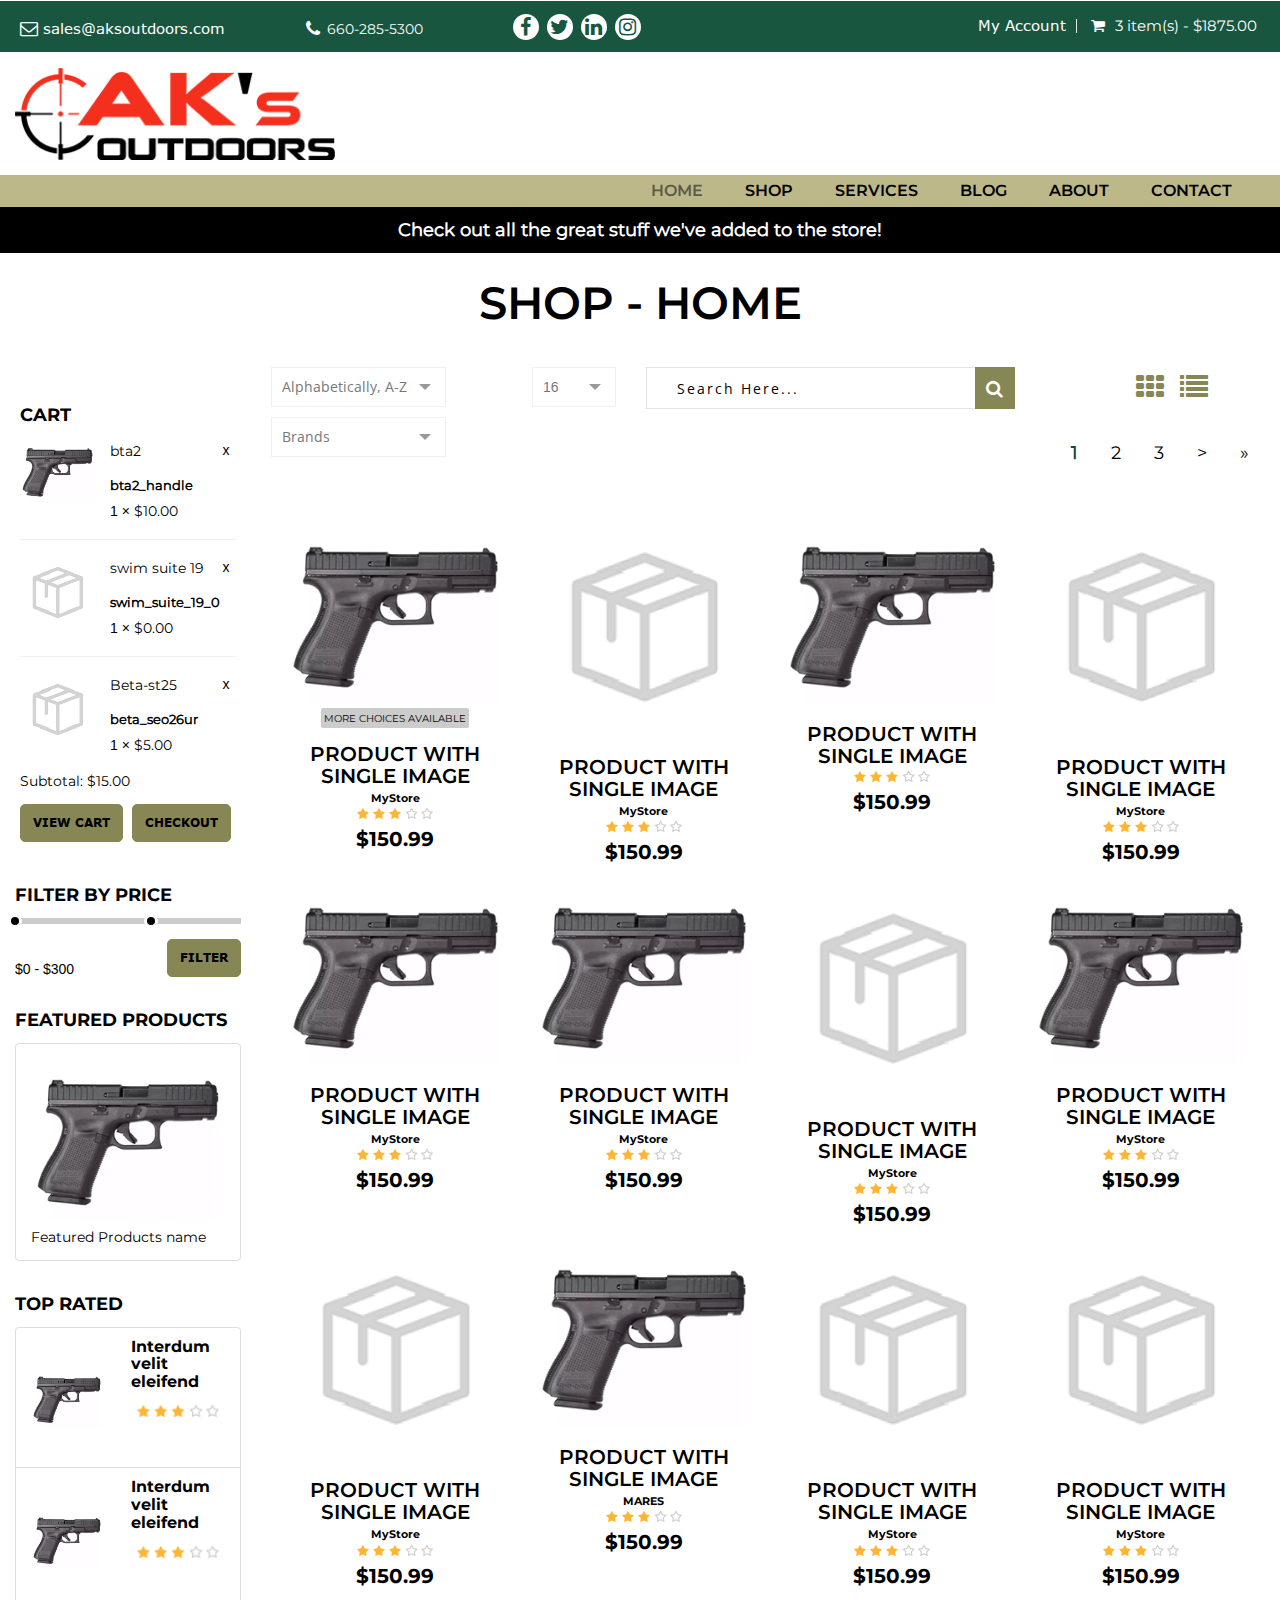
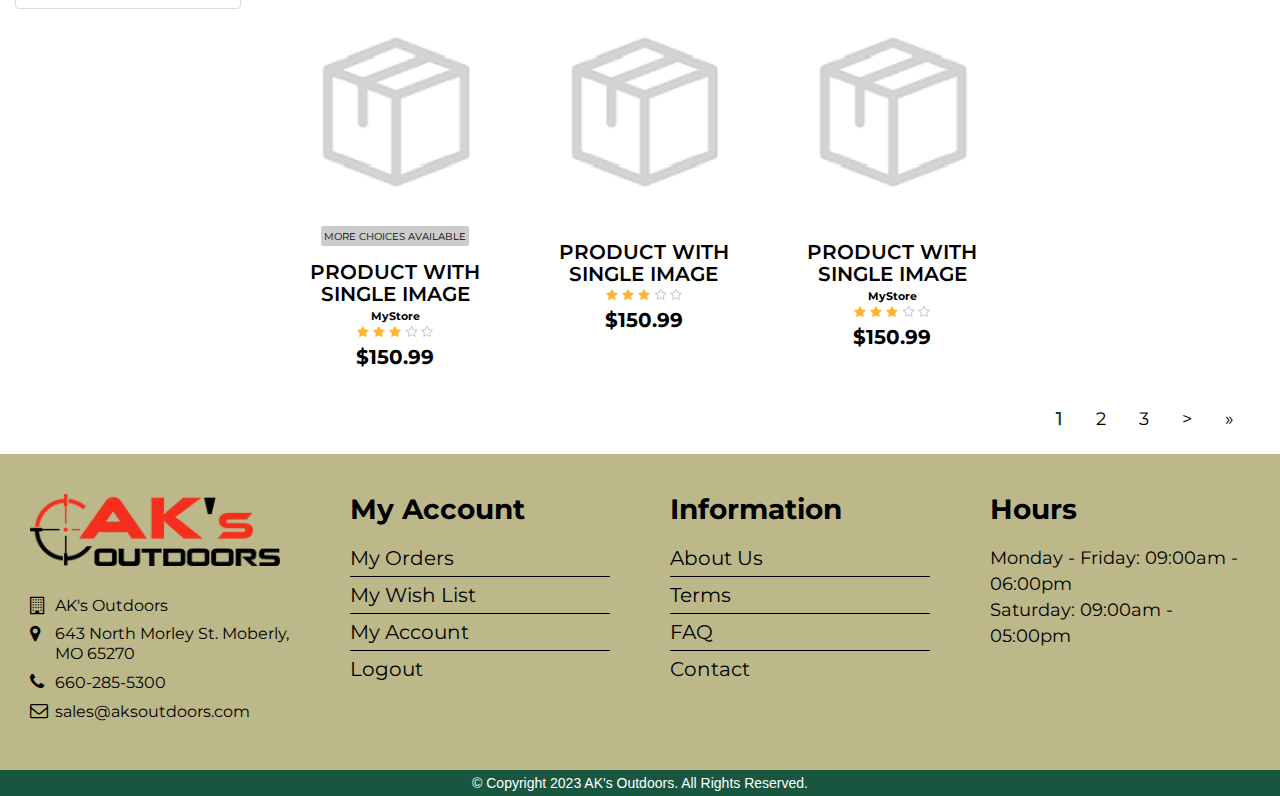
<file: shop.html>
<!DOCTYPE html>
<html lang="en">
    <head>
        <meta charset="utf-8">
      <meta http-equiv="X-UA-Compatible" content="IE=edge">
      <meta name="viewport" content="width=device-width, initial-scale=1">
      <meta name="description" content="">
      <meta name="keywords" content="">
      <title>AK's Outdoors</title> 
      <link rel="shortcut icon" href="img/favicon.png">
      <link type="text/css" rel="stylesheet" href="css/font-awesome.min.css">
      <link type="text/css" rel="stylesheet" href="css/bootstrap.min.css">
      <link type="text/css" rel="stylesheet" href="css/owl.carousel.css">
      <link type="text/css" rel="stylesheet" href="css/magnific-popup.css">
      <link type="text/css" rel="stylesheet" href="css/main.css">
      <link type="text/css" rel="stylesheet" href="css/theme1.css">
      <!-- CSS media queries -->
      <link type="text/css" rel="stylesheet" href="css/media-queries.css">
      <link href="js/smMenu/jquery.smartmenus.bootstrap.css" rel="stylesheet">
      <link href="css/smartnav.css" rel="stylesheet">
      <link href="css/customStyles.css" rel="stylesheet">
	  <link rel="stylesheet" type="text/css" href="css/lightbox.css"/>
	  <link href="https://stackpath.bootstrapcdn.com/font-awesome/4.7.0/css/font-awesome.min.css" rel="stylesheet">
      <!-- HTML5 shim and Respond.js for IE8 support of HTML5 elements and media queries -->
      <!-- WARNING: Respond.js doesn't work if you view the page via file:// -->
      <!--[if lt IE 9]>
         <script src="https://oss.maxcdn.com/html5shiv/3.7.3/html5shiv.min.js"></script>
         <script src="https://oss.maxcdn.com/respond/1.4.2/respond.min.js"></script>
      <![endif]-->
	  <link href="https://fonts.googleapis.com/css?family=Open+Sans&display=swap" rel="stylesheet">
<link rel="preconnect" href="https://fonts.gstatic.com">
<link href="https://fonts.googleapis.com/css2?family=Roboto+Slab:wght@400;700&display=swap" rel="stylesheet"> 
<link rel="stylesheet" href="css/custom__AKoutdoors.css">
    </head>
    <body class="products">
        
        
        <div id="wrapper" class="main-wrapper">
            <!-- 
            Navigation
            ==================================== -->
            <header id="head" class="sticky-header">
               <div class="header-top primary">
                  <div class="container">
                     <div class="row">
                        <div class="col-lg-8 col-md-8 col-sm-8 col-xs-12">
                           <div class="row">
                              <div class="col-xs-12 col-md-4 pull-left quick-contact">
                                 <i class="fa fa-envelope-o"></i>
                                 <p><span></span><a href="mailto:sales@aksoutdoors.com">sales@aksoutdoors.com</a>
                                 </p>
                              </div>
                              <div class="col-xs-12 col-md-3 pull-left quick-contact phone">
                                 <i class="fa fa-phone"></i>
                                 <p><span>660-285-5300</span></p>
                              </div>
                              <div class="col-xs-12 col-md-2 pull-left socialkt" id="social">
                                 <ul class="pull-left social-links text-center">
                                    <li><a href="#"><i class="fa fa-facebook"></i></a></li>
                                    <li><a href="#"><i class="fa fa-twitter"></i></a></li>
                                    <li><a href="#"><i class="fa fa-linkedin"></i></a></li>
                                    <li><a href="#"><i class="fa fa-instagram"></i></a></li>
                                 </ul>
                              </div>
                           </div>
                        </div>
                        <div class="col-xs-12 col-sm-4 col-md-4 col-lg-4 topRight">
                           <nav class="top-nav dropdown type2">
                              <ul class="text-right">
                                 <li class="myacc">
                                    <a href="#">My Account</a>
                                    <ul class="submenu text-left">
                                       <li><a href="#" data-toggle="modal" data-target="#myModal">Register <span><i class="fa fa-edit"></i></span></a></li>
                                       <li><a href="#">Login <span><i class="fa fa-lock"></i></span></a></li>
                                    </ul>
                                 </li>
                                 <li class="cart cartWidgetInner">
                                    <a href="#">
                                       <i class="fa fa-shopping-cart"></i>&nbsp;
                                       <span>3 item(s) - $1875.00</span>
                                    </a>
                                    <ul class="submenu product_list_widget text-left">
                                       <!-- .product item -->
                                       <li>
                                          <a href="#" class="thumb">
                                             <img src="img/product-1.png" alt="">
                                          </a>
                                          <div class="pdDesc">
                                             <a href="#">Cool Item 1</a>
                                             <a href="#" class="remove">x</a>
                                             <div class="variation">
                                                <strong>Size :</strong> <span>Small</span>
                                             </div>
                                             <span class="quantity">1 × <span class="amount">$625.00</span></span>
                                          </div>
                                       </li>
                                       <li>
                                          <a href="#" class="thumb">
                                             <img src="img/product-1.png" alt="">
                                          </a>
                                          <div class="pdDesc">
                                             <a href="#">Cool Item 1</a>
                                             <a href="#" class="remove">x</a>
                                             <div class="variation">
                                                <strong>Size :</strong> <span>Small</span>
                                             </div>
                                             <span class="quantity">1 × <span class="amount">$625.00</span></span>
                                          </div>
                                       </li>
                                       <li>
                                          <a href="#" class="thumb">
                                             <img src="img/product-1.png" alt="">
                                          </a>
                                          <div class="pdDesc">
                                             <a href="#">Cool Item 1</a>
                                             <a href="#" class="remove">x</a>
                                             <div class="variation">
                                                <strong>Size :</strong> <span>Small</span>
                                             </div>
                                             <span class="quantity">1 × <span class="amount">$625.00</span></span>
                                          </div>
                                       </li>
                                       <!-- // .product item -->
                                       <!-- .product item -->
      
      
                                       <!-- // product list -->
                                       <li class="total">
                                          <span>Subtotal: </span>
                                          <span class="amount">&nbsp;$1875.00</span>
                                       </li>
                                       <li class="buttons">
                                          <a href="#" class="btn btn-gold-border">View Cart</a>
                                          <a href="#" class="btn btn-gold-border">Checkout</a>
                                       </li>
                                       <!-- // .product item -->
                                    </ul>
                                 </li>
                              </ul>
                           </nav>
                        </div>
                     </div>
                  </div>
               </div>
      
               <div class="row HeaderMenu">
                  <div class="col-xs-12">
                     <!--Start nav-->
                     <div class="navbar-default" role="navigation">
                        <div class="container">
                           <div class="navbar-header">
                              <button type="button" class="navbar-toggle" data-toggle="collapse"
                                 data-target=".navbar-collapse">
                                 <span class="sr-only">Toggle navigation</span>
                                 <span class="icon-bar"></span>
                                 <span class="icon-bar"></span>
                                 <span class="icon-bar"></span>
                              </button>
                              <a class="navbar-brand" href="index.html">
                                 <img src="img/header_logo.png" alt="Logo">
                              </a>
                           </div>
                         <div class="navbar-collapse collapse">
                              <!-- Left nav -->
                              <ul class="nav navbar-nav navbarRight">
                                 <li><a href="index.html" class="current-active">Home</a> </li>
                                 <li><a href="shop.html">Shop</a></li>
                                 <!-- <li>
                                    <a href="#">Services <span class="caret"></span></a>
                                    <ul class="dropdown-menu">
                                       <li><a href="#">Our Services</a></li>
                                       <li><a href="#">The Simulator</a></li>
                                       <li><a href="#">Parties & Events</a></li>
                                    </ul>
                                 </li> -->
                                 <li><a href="">Services</a></li>
                                 <li><a href="">Blog</a> </li>
                                 <li><a href="about-us.html">About</a> </li>
                                 <li><a href="contact.html">Contact</a> </li>
                              </ul>
                              <!--Dropdown Menus UL-->
                           </div>
                           <!--/.nav-collapse -->
                        </div>
                        <!--/.container -->
                     </div> <!-- Main Navbar Div ENDS-->
                  </div>
               </div>
            </header>
      <!--
            End Navigation
            ==================================== -->
            <!--
                Home slider
                ==================================== -->
                <div id="slider" class="sitemessage  slider-wrapper relative overflow-hidden slide-overlay clb" >
                    <div class="col-xs-12 col-sm-12 col-md-12 col-lg-12" id="abovetext">
                            <div class="message" id="sitemessage">
                                            <p>Check out all the great stuff we've added to the store!</p>
                                        </div>
                    </div>	
                </div>  <!-- // #start -->
                <!--
                End Home slider
                ==================================== -->
        <!-- // shop breadcrumb -->
                <section class="product-category-page">
                    <div class="container">
                        <div class="text-center" id="storecat">

                        <h2>Shop - Home</h2>
                        </div>
                        <div class="row">
                            <div class="col-xs-12 col-sm-4 col-md-3">
                                <div id="secondary" class="widget-area" role="complementary">
                                    <!-- .widget -->
                                   
									
								    
									
									
									<aside class="widget cartWidget">
							<h3 class="widget-title">Cart</h3>
							<div class="cartWidgetInner">
								<ul class="product_list_widget">
																			<li>
											<a href="/products/bta2_handle" class="thumb">
												 <img src="img/product-1.png" alt="" class="sidebar_img">
											</a>
											<div class="pdDesc">
												 <a href="/products/bta2_handle">bta2</a>
												 <a href="javascript:void(0)" onclick="deleteFromCartTop('5d0b5a91-5e90-4055-9dd9-7db9ac1f1040', this)" class="remove btn-remove-cart-top">x</a>
												 <div class="variation">
													  <strong>bta2_handle</strong>
												 </div>
												 <span class="quantity">1 × <span class="amount">$10.00</span></span>
											</div>
									  </li>
																				<li>
											<a href="/products/swim_suite_19_0" class="thumb">
												 <img src="img/no-product.png" alt="" class="sidebar_img">
											</a>
											<div class="pdDesc">
												 <a href="/products/swim_suite_19_0">swim suite 19</a>
												 <a href="javascript:void(0)" onclick="deleteFromCartTop('5ceb9f05-c7ac-45a7-8b6c-7454ac1f1040', this)" class="remove btn-remove-cart-top">x</a>
												 <div class="variation">
													  <strong>swim_suite_19_0</strong>
												 </div>
												 <span class="quantity">1 × <span class="amount">$0.00</span></span>
											</div>
									  </li>
																				<li>
											<a href="/products/beta_seo26ur" class="thumb">
												 <img src="img/no-product.png" alt="" class="sidebar_img">
											</a>
											<div class="pdDesc">
												 <a href="/products/beta_seo26ur">Beta-st25</a>
												 <a href="javascript:void(0)" onclick="deleteFromCartTop('5cb98c68-5434-4a49-a4ba-5e86ac1f1040', this)" class="remove btn-remove-cart-top">x</a>
												 <div class="variation">
													  <strong>beta_seo26ur</strong>
												 </div>
												 <span class="quantity">1 × <span class="amount">$5.00</span></span>
											</div>
									  </li>
																		</ul>
								<!-- // product list -->
								<p class="total">
									<span>Subtotal:</span>
									<span class="amount">$15.00</span>
								</p>
								<p class="buttons">
									<a href="cart.html" class="btn btn-ash-border">View Cart</a>
																				<a href="checkout.html" class="btn btn-ash-border btn_place_order">Checkout</a>
																		</p>
							</div>
						</aside>
									
									
                                    <!-- // cart widget -->
                                    <!-- .widget -->
                                    
                                    <!-- // product category -->
                                    <!-- .widget -->
                                    <aside class="price-filter-widget widget">
                                        <h3 class="widget-title">Filter by Price</h3>
                                        <div class="price-range-wrapper">
                                            <div class="priceRange"></div>
                                            <div class="price-slider-amount clear">
                                            <label for="amount">Price:</label>
                                            <input type="text" id="amount" readonly>
                                            <a href="#" class="btn btn-ash-border pull-right">Filter</a>
                                            </div>
                                        </div>
                                    </aside>
                                    <!-- .widget -->
                                    <aside class="widget desktop-v-featured_products">
                                        <h3 class="widget-title">Featured Products</h3>
                                        <ul class="list-group widget-img-slideshow">
                                            <li class="list-group-item">
                                                <img src="img/product-1.png" alt="" class="img-responsive">
                                                <p>Featured Products name</p>
                                            </li>
                                           
                                        </ul>
                                    </aside>
                                    <!-- end .widget -->
                                    <!-- .widget -->
                                    <aside class="widget">
                                        <h3 class="widget-title">Top Rated</h3>
                                        <ul class="list-group">
                                            <li class="list-group-item">
                                                <div class="widgetProduct">
                                                    <div class="media">
                                                        <div class="media-left">
                                                            <a href="#">
                                                                <img alt="" src="img/product-1.png" class="media-object">
                                                            </a>
                                                        </div>
                                                        <div class="media-body">
                                                            <h4 class="media-heading"><a href="#">Interdum velit
                                                                    eleifend</a></h4>
                                                            <p class="rating"><img src="img/star.png" alt=""></p>
                                                            <span class="price">$55</span>
                                                        </div>
                                                    </div>
                                                </div>
                                            </li>
                                            <li class="list-group-item">
                                                <div class="widgetProduct">
                                                    <div class="media">
                                                        <div class="media-left">
                                                            <a href="#">
                                                                <img alt="" src="img/product-1.png" class="media-object">
                                                            </a>
                                                        </div>
                                                        <div class="media-body">
                                                            <h4 class="media-heading"><a href="#">Interdum velit
                                                                    eleifend</a></h4>
                                                            <p class="rating"><img src="img/star.png" alt=""></p>
                                                            <span class="price">$55</span>
                                                        </div>
                                                    </div>
                                                </div>
                                            </li>
                                           
                                        </ul>
                                    </aside>
                                    <!-- end .widget -->
                                </div>
                                <!-- // widget-area -->
                            </div>
                            <!-- // col-sm-3 -->
                            <div class="col-xs-12 col-sm-12 col-md-9">
                                <div class="productDisplayType">
   
   <div class="row">
      <input type="hidden" id="filtered_products_section" value="div">
      <div class="col-xs-12 col-sm-4 col-md-3">
         <div class="productSorting">
            <div id="sbHolder_18994987" class="sbHolder"><a id="sbToggle_18994987" href="#" class="sbToggle"></a><a id="sbSelector_18994987" href="#" class="sbSelector sbFocus">Alphabetically, A-Z</a><ul id="sbOptions_18994987" class="sbOptions" style="display: none;"><li><a href="#name_asc" rel="name_asc" class="sbFocus">Alphabetically, A-Z</a></li><li><a href="#name_desc" rel="name_desc">Alphabetically, Z-A</a></li><li><a href="#price_asc" rel="price_asc">Price, Low to high</a></li><li><a href="#price_desc" rel="price_desc">Price, High to low</a></li><li><a href="#created_desc" rel="created_desc">Newest first</a></li><li><a href="#created_asc" rel="created_asc">Oldest first</a></li></ul></div>
         </div>
      </div>
      
      
               
      
      <div class="hidden-xs hidden-sm col-md-2">
         <div class="productLimiter clear">
            <label for="productlimiter">Show :</label>
            <select name="productlimiter" id="productlimiter" class="" sb="54963162" style="display: none;">              
            <option value="15">15</option><option value="25">25</option><option value="50">50</option><option value="75">75</option><option value="100">100</option><option value="125">125</option></select><div id="sbHolder_54963162" class="sbHolder"><a id="sbToggle_54963162" href="#" class="sbToggle"></a><a id="sbSelector_54963162" href="#" class="sbSelector">16</a><ul id="sbOptions_54963162" class="sbOptions" style="display: none;"><li><a href="#16" rel="16" class="sbFocus">16</a></li><li><a href="#25" rel="25">25</a></li><li><a href="#50" rel="50">50</a></li><li><a href="#75" rel="75">75</a></li><li><a href="#100" rel="100">100</a></li><li><a href="#125" rel="125">125</a></li></ul></div>
         </div>
      </div>
      <div class="col-xs-12 col-sm-12 col-md-7 clear filter_sf" id="filter_sf">
        <div class="row">
         <div class="col-xs-12 col-sm-8 col-md-8">
         <div class="productLimiter clear">
            <form action="#" method="post" class="blog-search" id="part_search_form">
				<input type="text" value="" name="search_part" id="search_part" class="search-input partSearch ui-autocomplete-input" placeholder="Search Here..." autocomplete="off">
				<button type="button" id="part_search_button" class="productSearch_button search-sub">
				<i class="fa fa-search"></i>
				</button>
			</form>
         </div>
         </div>
         
         <!--nav class="woocommerce-pagination">
            <ul class="page-numbers text-right">
                <li><span class="current">1</span></li>
                <li><a href="#">2</a></li>
                <li><a href="#">3</a></li>
                <li><a href="#">→</a></li>
            </ul>
         </nav-->
         <div class="col-xs-12 col-sm-4 col-md-4">
			<nav class="productViewToggle">
				<a href="shop.html" class="gridView"><i class="fa fa-th"></i></a>
				<a href="listview.html" class="listView"><i class="fa fa-list"></i></a>
			</nav>
         </div>
        </div>
         <!--nav class="woocommerce-pagination">
            <ul class="page-numbers text-right">
               <li><span class="current">1</span></li>
               <li><a href="#">2</a></li>
               <li><a href="#">3</a></li>
               <li><a href="#">&rarr;</a></li>
            </ul>
         </nav-->
      </div>
   </div>
   <div class="row">
      <div class="col-xs-12 col-sm-4 col-md-3 ">
         <div class="productSorting">
            <div class="productSorting">
            <div id="sbHolder_52447504" class="sbHolder"><a id="sbToggle_52447504" href="#" class="sbToggle"></a><a id="sbSelector_52447504" href="#" class="sbSelector">Brands</a><ul id="sbOptions_52447504" class="sbOptions" style="top: 26px; max-height: 1369px; display: none;"><li><a href="#name_asc" rel="name_asc" class="sbFocus">brand1</a></li><li><a href="#name_desc" rel="name_desc">brand2</a></li><li><a href="#price_asc" rel="price_asc">brand3</a></li><li><a href="#price_desc" rel="price_desc">brand4</a></li><li><a href="#created_desc" rel="created_desc">brand5</a></li><li><a href="#created_asc" rel="created_asc">brand6</a></li></ul></div>
            <!--select name="productsorting" id="productsorting" class="selectbox">
               <option value="default" selected="selected">Default sorting</option>
               <option value="price">Sort by price: low to high</option>
               <option value="price-desc">Sort by price: high to low</option>
            </select-->
         </div>
            
         </div>
      </div>
	  
	    <!-- .widget -->
		<aside class="widget mobile-v-featured_products">
			<h3 class="widget-title">Featured Products</h3>
			<ul class="list-group widget-img-slideshow">
				<li class="list-group-item">
					<img src="img/product-1.png" alt="" class="img-responsive">
					<p>Featured Products name</p>
				</li>
			   
			</ul>
		</aside>
		<!-- end .widget -->
	  
	  <div class="col-xs-12 col-sm-9 col-md-9 clear">
		 <ul class="page-numbers text-right"><li><span class="current">1</span></li><li><a href="#">2</a></li><li><a href="#">3</a></li><li><a href="#" title="Next">&gt;</a></li><li><a href="#" title="Last">»</a></li></ul>		 
      </div>
         
   </div>
</div>
                                <div class="row no-margin row-border proLists">
                                    <div class="col-xs-12 col-sm-6 col-md-3">
                                        <div data-product-id="4" class="productBorder chkProductID">
                                            <img src="img/product-1.png" alt="" class="img-responsive">
                                            <div class="productBorderHover verticalMiddle">
                                                <div class="verticalInner">
                                                    <h4><a href="#">Product With Single Image</a></h4>
                                                    <p class="rating">
                                                        <img src="img/star.png" alt="">
                                                    </p>
                                                    <div class="price">
                                                        <del><span class="amount">$180.99</span></del>
                                                        <span class="amount">$150.99</span>
                                                    </div>
                                                </div>
                                            </div>
											
											<div class="frontinfo">
											<span class="more_choice more_choice_available">MORE CHOICES AVAILABLE</span>
												<h4><a href="#">Product With Single Image</a></h4>
												<h5 class="manuf">MyStore</h5>
																<center>
																	<div class="rating product-rating bottom_rating">
														<img src="img/star.png" alt="">
														
														
													</div>
												<!--p class="rating">
													<img src="/img/icons/star2.png" alt=""> <span class="numr">(15)</span>
												</p-->
													</center>
												<div class="amount">$150.99</div>
											</div>
                                            <!-- products meta -->
                                            <ul class="productMetas">
                                                <li><a href="shop-single-quick.php" class="ajax-view"><span><i class="fa fa-eye"></i></span> Quick View</a></li>
                                                <li><a href="#"><span><i class="fa fa-shopping-cart"></i></span> Add to Cart</a></li>
                                                <li><a href="#"><span><i class="fa fa-heart-o"></i></span> Wishlist</a></li>
                                            
                                            </ul>
                                            <!-- // products meta -->
                                            <!-- animated-border -->
                                            <span class="linetop"></span>
                                            <span class="lineright"></span>
                                            <span class="linebottom"></span>
                                            <span class="lineleft"></span>
                                            <!-- // animated-border -->
                                        </div>
                                    </div>
                                    <div class="col-xs-12 col-sm-6 col-md-3">
                                        <div data-product-id="5" class="productBorder chkProductID">
                                            <img src="img/no-product.png" alt="" class="img-responsive">
                                            <div class="productBorderHover verticalMiddle">
                                                <div class="verticalInner">
                                                    <h4><a href="#">Product With Single Image</a></h4>
                                                    <p class="rating">
                                                        <img src="img/star.png" alt="">
                                                    </p>
                                                    <div class="price">
                                                        <del><span class="amount">$180.99</span></del>
                                                        <span class="amount">$150.99</span>
                                                    </div>
                                                </div>
                                            </div>
											
											
											<div class="frontinfo">
												<h4><a href="#">Product With Single Image</a></h4>
												<h5 class="manuf">MyStore</h5>
																<center>
																	<div class="rating product-rating bottom_rating">
														<img src="img/star.png" alt="">
														
														
													</div>
												<!--p class="rating">
													<img src="/img/icons/star2.png" alt=""> <span class="numr">(15)</span>
												</p-->
													</center>
												<div class="amount">$150.99</div>
											</div>
                                            <!-- products meta -->
                                            <ul class="productMetas">
                                                <li><a href="shop-single-quick.php" class="ajax-view"><span><i class="fa fa-eye"></i></span> Quick View</a></li>
                                                <li><a href="#"><span><i class="fa fa-shopping-cart"></i></span> Add to Cart</a></li>
                                                <li><a href="#"><span><i class="fa fa-heart-o"></i></span> Wishlist</a></li>
                                            
                                            </ul>
                                            <!-- // products meta -->
                                            <!-- animated-border -->
                                            <span class="linetop"></span>
                                            <span class="lineright"></span>
                                            <span class="linebottom"></span>
                                            <span class="lineleft"></span>
                                            <!-- // animated-border -->
                                        </div>
                                    </div>
                                    <div class="col-xs-12 col-sm-6 col-md-3">
                                        <div data-product-id="6" class="productBorder chkProductID">
                                            <img src="img/product-1.png" alt="" class="img-responsive">
                                            <div class="productBorderHover verticalMiddle">
                                                <div class="verticalInner">
                                                    <h4><a href="#">Product With Single Image</a></h4>
                                                    <p class="rating">
                                                        <img src="img/star.png" alt="">
                                                    </p>
                                                    <div class="price">
                                                        <del><span class="amount">$180.99</span></del>
                                                        <span class="amount">$150.99</span>
                                                    </div>
                                                </div>
                                            </div>
											
											<div class="frontinfo">
												<h4><a href="#">Product With Single Image</a></h4>
																<center>
																	<div class="rating product-rating bottom_rating">
														<img src="img/star.png" alt="">
														
														
													</div>
												<!--p class="rating">
													<img src="/img/icons/star2.png" alt=""> <span class="numr">(15)</span>
												</p-->
													</center>
												<div class="amount">$150.99</div>
											</div>
                                            <!-- products meta -->
                                            <ul class="productMetas">
                                                <li><a href="shop-single-quick.php" class="ajax-view"><span><i class="fa fa-eye"></i></span> Quick View</a></li>
                                                <li><a href="#"><span><i class="fa fa-shopping-cart"></i></span> Add to Cart</a></li>
                                                <li><a href="#"><span><i class="fa fa-heart-o"></i></span> Wishlist</a></li>
                                            
                                            </ul>
                                            <!-- // products meta -->
                                            <!-- animated-border -->
                                            <span class="linetop"></span>
                                            <span class="lineright"></span>
                                            <span class="linebottom"></span>
                                            <span class="lineleft"></span>
                                            <!-- // animated-border -->
                                        </div>
                                    </div>
                                    <div class="col-xs-12 col-sm-6 col-md-3">
                                        <div data-product-id="7" class="productBorder chkProductID">
                                            <img src="img/no-product.png" alt="" class="img-responsive">
                                            <div class="productBorderHover verticalMiddle">
                                                <div class="verticalInner">
                                                    <h4><a href="#">Product With Single Image</a></h4>
                                                    <p class="rating">
                                                        <img src="img/star.png" alt="">
                                                    </p>
                                                    <div class="price">
                                                        <del><span class="amount">$180.99</span></del>
                                                        <span class="amount">$150.99</span>
                                                    </div>
                                                </div>
                                            </div>
											
											
											<div class="frontinfo">
												<h4><a href="#">Product With Single Image</a></h4>
												<h5 class="manuf">MyStore</h5>
																<center>
																	<div class="rating product-rating bottom_rating">
														<img src="img/star.png" alt="">
														
														
													</div>
												<!--p class="rating">
													<img src="/img/icons/star2.png" alt=""> <span class="numr">(15)</span>
												</p-->
													</center>
												<div class="amount">$150.99</div>
											</div>
                                            <!-- products meta -->
                                            <ul class="productMetas">
                                                <li><a href="shop-single-quick.php" class="ajax-view"><span><i class="fa fa-eye"></i></span> Quick View</a></li>
                                                <li><a href="#"><span><i class="fa fa-shopping-cart"></i></span> Add to Cart</a></li>
                                                <li><a href="#"><span><i class="fa fa-heart-o"></i></span> Wishlist</a></li>
                                            
                                            </ul>
                                            <!-- // products meta -->
                                            <!-- animated-border -->
                                            <span class="linetop"></span>
                                            <span class="lineright"></span>
                                            <span class="linebottom"></span>
                                            <span class="lineleft"></span>
                                            <!-- // animated-border -->
                                        </div>
                                    </div>
                                    <div class="col-xs-12 col-sm-6 col-md-3">
                                        <div data-product-id="8" class="productBorder chkProductID">
                                            <img src="img/product-1.png" alt="" class="img-responsive">
                                            <div class="productBorderHover verticalMiddle">
                                                <div class="verticalInner">
                                                    <h4><a href="#">Product With Single Image</a></h4>
                                                    <p class="rating">
                                                        <img src="img/star.png" alt="">
                                                    </p>
                                                    <div class="price">
                                                        <del><span class="amount">$180.99</span></del>
                                                        <span class="amount">$150.99</span>
                                                    </div>
                                                </div>
                                            </div>
											
											
											<div class="frontinfo">
												<h4><a href="#">Product With Single Image</a></h4>
												<h5 class="manuf">MyStore</h5>
																<center>
																	<div class="rating product-rating bottom_rating">
														<img src="img/star.png" alt="">
														
														
													</div>
												<!--p class="rating">
													<img src="/img/icons/star2.png" alt=""> <span class="numr">(15)</span>
												</p-->
													</center>
												<div class="amount">$150.99</div>
											</div>
                                            <!-- products meta -->
                                            <ul class="productMetas">
                                                <li><a href="shop-single-quick.php" class="ajax-view"><span><i class="fa fa-eye"></i></span> Quick View</a></li>
                                                <li><a href="#"><span><i class="fa fa-shopping-cart"></i></span> Add to Cart</a></li>
                                                <li><a href="#"><span><i class="fa fa-heart-o"></i></span> Wishlist</a></li>
                                            
                                            </ul>
                                            <!-- // products meta -->
                                            <!-- animated-border -->
                                            <span class="linetop"></span>
                                            <span class="lineright"></span>
                                            <span class="linebottom"></span>
                                            <span class="lineleft"></span>
                                            <!-- // animated-border -->
                                        </div>
                                    </div>
                                    <div class="col-xs-12 col-sm-6 col-md-3">
                                        <div data-product-id="9" class="productBorder chkProductID">
                                            <img src="img/product-1.png" alt="" class="img-responsive">
                                            <div class="productBorderHover verticalMiddle">
                                                <div class="verticalInner">
                                                    <h4><a href="#">Product With Single Image</a></h4>
                                                    <p class="rating">
                                                        <img src="img/star.png" alt="">
                                                    </p>
                                                    <div class="price">
                                                        <del><span class="amount">$180.99</span></del>
                                                        <span class="amount">$150.99</span>
                                                    </div>
                                                </div>
                                            </div>
											
											
											<div class="frontinfo">
												<h4><a href="#">Product With Single Image</a></h4>
												<h5 class="manuf">MyStore</h5>
																<center>
																	<div class="rating product-rating bottom_rating">
														<img src="img/star.png" alt="">
														
														
													</div>
												<!--p class="rating">
													<img src="/img/icons/star2.png" alt=""> <span class="numr">(15)</span>
												</p-->
													</center>
												<div class="amount">$150.99</div>
											</div>
                                            <!-- products meta -->
                                            <ul class="productMetas">
                                                <li><a href="shop-single-quick.php" class="ajax-view"><span><i class="fa fa-eye"></i></span> Quick View</a></li>
                                                <li><a href="#"><span><i class="fa fa-shopping-cart"></i></span> Add to Cart</a></li>
                                                <li><a href="#"><span><i class="fa fa-heart-o"></i></span> Wishlist</a></li>
                                            
                                            </ul>
                                            <!-- // products meta -->
                                            <!-- animated-border -->
                                            <span class="linetop"></span>
                                            <span class="lineright"></span>
                                            <span class="linebottom"></span>
                                            <span class="lineleft"></span>
                                            <!-- // animated-border -->
                                        </div>
                                    </div>
									
									<div class="col-xs-12 col-sm-6 col-md-3">
                                        <div data-product-id="7" class="productBorder chkProductID">
                                            <img src="img/no-product.png" alt="" class="img-responsive">
                                            <div class="productBorderHover verticalMiddle">
                                                <div class="verticalInner">
                                                    <h4><a href="#">Product With Single Image</a></h4>
                                                    <p class="rating">
                                                        <img src="img/star.png" alt="">
                                                    </p>
                                                    <div class="price">
                                                        <del><span class="amount">$180.99</span></del>
                                                        <span class="amount">$150.99</span>
                                                    </div>
                                                </div>
                                            </div>
											
											
											<div class="frontinfo">
												<h4><a href="#">Product With Single Image</a></h4>
												<h5 class="manuf">MyStore</h5>
																<center>
																	<div class="rating product-rating bottom_rating">
														<img src="img/star.png" alt="">
														
														
													</div>
												<!--p class="rating">
													<img src="/img/icons/star2.png" alt=""> <span class="numr">(15)</span>
												</p-->
													</center>
												<div class="amount">$150.99</div>
											</div>
                                            <!-- products meta -->
                                            <ul class="productMetas">
                                                <li><a href="shop-single-quick.php" class="ajax-view"><span><i class="fa fa-eye"></i></span> Quick View</a></li>
                                                <li><a href="#"><span><i class="fa fa-shopping-cart"></i></span> Add to Cart</a></li>
                                                <li><a href="#"><span><i class="fa fa-heart-o"></i></span> Wishlist</a></li>
                                            
                                            </ul>
                                            <!-- // products meta -->
                                            <!-- animated-border -->
                                            <span class="linetop"></span>
                                            <span class="lineright"></span>
                                            <span class="linebottom"></span>
                                            <span class="lineleft"></span>
                                            <!-- // animated-border -->
                                        </div>
                                    </div>
									
									<div class="col-xs-12 col-sm-6 col-md-3">
                                        <div data-product-id="6" class="productBorder chkProductID">
                                            <img src="img/product-1.png" alt="" class="img-responsive">
                                            <div class="productBorderHover verticalMiddle">
                                                <div class="verticalInner">
                                                    <h4><a href="#">Product With Single Image</a></h4>
                                                    <p class="rating">
                                                        <img src="img/star.png" alt="">
                                                    </p>
                                                    <div class="price">
                                                        <del><span class="amount">$180.99</span></del>
                                                        <span class="amount">$150.99</span>
                                                    </div>
                                                </div>
                                            </div>
											
											
											<div class="frontinfo">
												<h4><a href="#">Product With Single Image</a></h4>
												<h5 class="manuf">MyStore</h5>
																<center>
																	<div class="rating product-rating bottom_rating">
														<img src="img/star.png" alt="">
														
														
													</div>
												<!--p class="rating">
													<img src="/img/icons/star2.png" alt=""> <span class="numr">(15)</span>
												</p-->
													</center>
												<div class="amount">$150.99</div>
											</div>
                                            <!-- products meta -->
                                            <ul class="productMetas">
                                                <li><a href="shop-single-quick.php" class="ajax-view"><span><i class="fa fa-eye"></i></span> Quick View</a></li>
                                                <li><a href="#"><span><i class="fa fa-shopping-cart"></i></span> Add to Cart</a></li>
                                                <li><a href="#"><span><i class="fa fa-heart-o"></i></span> Wishlist</a></li>
                                            
                                            </ul>
                                            <!-- // products meta -->
                                            <!-- animated-border -->
                                            <span class="linetop"></span>
                                            <span class="lineright"></span>
                                            <span class="linebottom"></span>
                                            <span class="lineleft"></span>
                                            <!-- // animated-border -->
                                        </div>
                                    </div>
                                    <div class="col-xs-12 col-sm-6 col-md-3">
                                        <div data-product-id="7" class="productBorder chkProductID">
                                            <img src="img/no-product.png" alt="" class="img-responsive">
                                            <div class="productBorderHover verticalMiddle">
                                                <div class="verticalInner">
                                                    <h4><a href="#">Product With Single Image</a></h4>
                                                    <p class="rating">
                                                        <img src="img/star.png" alt="">
                                                    </p>
                                                    <div class="price">
                                                        <del><span class="amount">$180.99</span></del>
                                                        <span class="amount">$150.99</span>
                                                    </div>
                                                </div>
                                            </div>
											<div class="frontinfo">
												<h4><a href="#">Product With Single Image</a></h4>
												<h5 class="manuf">MyStore</h5>
																<center>
																	<div class="rating product-rating bottom_rating">
														<img src="img/star.png" alt="">
														
														
													</div>
												<!--p class="rating">
													<img src="/img/icons/star2.png" alt=""> <span class="numr">(15)</span>
												</p-->
													</center>
												<div class="amount">$150.99</div>
											</div>
                                            <!-- products meta -->
                                            <ul class="productMetas">
                                                <li><a href="shop-single-quick.php" class="ajax-view"><span><i class="fa fa-eye"></i></span> Quick View</a></li>
                                                <li><a href="#"><span><i class="fa fa-shopping-cart"></i></span> Add to Cart</a></li>
                                                <li><a href="#"><span><i class="fa fa-heart-o"></i></span> Wishlist</a></li>
                                            
                                            </ul>
                                            <!-- // products meta -->
                                            <!-- animated-border -->
                                            <span class="linetop"></span>
                                            <span class="lineright"></span>
                                            <span class="linebottom"></span>
                                            <span class="lineleft"></span>
                                            <!-- // animated-border -->
                                        </div>
                                    </div>
                                    <div class="col-xs-12 col-sm-6 col-md-3">
                                        <div data-product-id="8" class="productBorder chkProductID">
                                            <img src="img/product-1.png" alt="" class="img-responsive">
                                            <div class="productBorderHover verticalMiddle">
                                                <div class="verticalInner">
                                                    <h4><a href="#">Product With Single Image</a></h4>
                                                    <p class="rating">
                                                        <img src="img/star.png" alt="">
                                                    </p>
                                                    <div class="price">
                                                        <del><span class="amount">$180.99</span></del>
                                                        <span class="amount">$150.99</span>
                                                    </div>
                                                </div>
                                            </div>
											
											<div class="frontinfo">
												<h4><a href="#">Product With Single Image</a></h4>
												<h5 class="manuf">MARES</h5>
																<center>
																
																	<div class="rating product-rating bottom_rating">
														<img src="img/star.png" alt="">
														
														
													</div>
												<!--p class="rating">
													<img src="/img/icons/star2.png" alt=""> <span class="numr">(15)</span>
												</p-->
													</center>
												<div class="amount">$150.99</div>
											</div>
                                            <!-- products meta -->
                                            <ul class="productMetas">
                                                <li><a href="shop-single-quick.php" class="ajax-view"><span><i class="fa fa-eye"></i></span> Quick View</a></li>
                                                <li><a href="#"><span><i class="fa fa-shopping-cart"></i></span> Add to Cart</a></li>
                                                <li><a href="#"><span><i class="fa fa-heart-o"></i></span> Wishlist</a></li>
                                            
                                            </ul>
                                            <!-- // products meta -->
                                            <!-- animated-border -->
                                            <span class="linetop"></span>
                                            <span class="lineright"></span>
                                            <span class="linebottom"></span>
                                            <span class="lineleft"></span>
                                            <!-- // animated-border -->
                                        </div>
                                    </div>
									<div class="col-xs-12 col-sm-6 col-md-3">
                                        <div data-product-id="7" class="productBorder chkProductID">
                                            <img src="img/no-product.png" alt="" class="img-responsive">
                                            <div class="productBorderHover verticalMiddle">
                                                <div class="verticalInner">
                                                    <h4><a href="#">Product With Single Image</a></h4>
                                                    <p class="rating">
                                                        <img src="img/star.png" alt="">
                                                    </p>
                                                    <div class="price">
                                                        <del><span class="amount">$180.99</span></del>
                                                        <span class="amount">$150.99</span>
                                                    </div>
                                                </div>
                                            </div>
											
											<div class="frontinfo">
												<h4><a href="#">Product With Single Image</a></h4>
												<h5 class="manuf">MyStore</h5>
																<center>
																	<div class="rating product-rating bottom_rating">
														<img src="img/star.png" alt="">
														
														
													</div>
												<!--p class="rating">
													<img src="/img/icons/star2.png" alt=""> <span class="numr">(15)</span>
												</p-->
													</center>
												<div class="amount">$150.99</div>
											</div>
                                            <!-- products meta -->
                                            <ul class="productMetas">
                                                <li><a href="shop-single-quick.php" class="ajax-view"><span><i class="fa fa-eye"></i></span> Quick View</a></li>
                                                <li><a href="#"><span><i class="fa fa-shopping-cart"></i></span> Add to Cart</a></li>
                                                <li><a href="#"><span><i class="fa fa-heart-o"></i></span> Wishlist</a></li>
                                            
                                            </ul>
                                            <!-- // products meta -->
                                            <!-- animated-border -->
                                            <span class="linetop"></span>
                                            <span class="lineright"></span>
                                            <span class="linebottom"></span>
                                            <span class="lineleft"></span>
                                            <!-- // animated-border -->
                                        </div>
                                    </div>
									<div class="col-xs-12 col-sm-6 col-md-3">
                                        <div data-product-id="7" class="productBorder chkProductID">
                                            <img src="img/no-product.png" alt="" class="img-responsive">
                                            <div class="productBorderHover verticalMiddle">
                                                <div class="verticalInner">
                                                    <h4><a href="#">Product With Single Image</a></h4>
                                                    <p class="rating">
                                                        <img src="img/star.png" alt="">
                                                    </p>
                                                    <div class="price">
                                                        <del><span class="amount">$180.99</span></del>
                                                        <span class="amount">$150.99</span>
                                                    </div>
                                                </div>
                                            </div>
											
											<div class="frontinfo">
												<h4><a href="#">Product With Single Image</a></h4>
												<h5 class="manuf">MyStore</h5>
																<center>
																	<div class="rating product-rating bottom_rating">
														<img src="img/star.png" alt="">
														
														
													</div>
												<!--p class="rating">
													<img src="/img/icons/star2.png" alt=""> <span class="numr">(15)</span>
												</p-->
													</center>
												<div class="amount">$150.99</div>
											</div>
                                            <!-- products meta -->
                                            <ul class="productMetas">
                                                <li><a href="shop-single-quick.php" class="ajax-view"><span><i class="fa fa-eye"></i></span> Quick View</a></li>
                                                <li><a href="#"><span><i class="fa fa-shopping-cart"></i></span> Add to Cart</a></li>
                                                <li><a href="#"><span><i class="fa fa-heart-o"></i></span> Wishlist</a></li>
                                            
                                            </ul>
                                            <!-- // products meta -->
                                            <!-- animated-border -->
                                            <span class="linetop"></span>
                                            <span class="lineright"></span>
                                            <span class="linebottom"></span>
                                            <span class="lineleft"></span>
                                            <!-- // animated-border -->
                                        </div>
                                    </div>
									<div class="col-xs-12 col-sm-6 col-md-3">
                                        <div data-product-id="7" class="productBorder chkProductID">
                                            <img src="img/no-product.png" alt="" class="img-responsive">
                                            <div class="productBorderHover verticalMiddle">
                                                <div class="verticalInner">
                                                    <h4><a href="#">Product With Single Image</a></h4>
                                                    <p class="rating">
                                                        <img src="img/star.png" alt="">
                                                    </p>
                                                    <div class="price">
                                                        <del><span class="amount">$180.99</span></del>
                                                        <span class="amount">$150.99</span>
                                                    </div>
                                                </div>
                                            </div>
											
											<div class="frontinfo">
											<span class="more_choice more_choice_available">MORE CHOICES AVAILABLE</span>
												<h4><a href="#">Product With Single Image</a></h4>
												<h5 class="manuf">MyStore</h5>
																<center>
																	<div class="rating product-rating bottom_rating">
														<img src="img/star.png" alt="">
														
														
													</div>
												<!--p class="rating">
													<img src="/img/icons/star2.png" alt=""> <span class="numr">(15)</span>
												</p-->
													</center>
												<div class="amount">$150.99</div>
											</div>
                                            <!-- products meta -->
                                            <ul class="productMetas">
                                                <li><a href="shop-single-quick.php" class="ajax-view"><span><i class="fa fa-eye"></i></span> Quick View</a></li>
                                                <li><a href="#"><span><i class="fa fa-shopping-cart"></i></span> Add to Cart</a></li>
                                                <li><a href="#"><span><i class="fa fa-heart-o"></i></span> Wishlist</a></li>
                                            
                                            </ul>
                                            <!-- // products meta -->
                                            <!-- animated-border -->
                                            <span class="linetop"></span>
                                            <span class="lineright"></span>
                                            <span class="linebottom"></span>
                                            <span class="lineleft"></span>
                                            <!-- // animated-border -->
                                        </div>
                                    </div>
									<div class="col-xs-12 col-sm-6 col-md-3">
                                        <div data-product-id="7" class="productBorder chkProductID">
                                            <img src="img/no-product.png" alt="" class="img-responsive">
                                            <div class="productBorderHover verticalMiddle">
                                                <div class="verticalInner">
                                                    <h4><a href="#">Product With Single Image</a></h4>
                                                    <p class="rating">
                                                        <img src="img/star.png" alt="">
                                                    </p>
                                                    <div class="price">
                                                        <del><span class="amount">$180.99</span></del>
                                                        <span class="amount">$150.99</span>
                                                    </div>
                                                </div>
                                            </div>
											
											<div class="frontinfo">
												<h4><a href="#">Product With Single Image</a></h4>
																<center>
																	<div class="rating product-rating bottom_rating">
														<img src="img/star.png" alt="">
														
														
													</div>
												<!--p class="rating">
													<img src="/img/icons/star2.png" alt=""> <span class="numr">(15)</span>
												</p-->
													</center>
												<div class="amount">$150.99</div>
											</div>
                                            <!-- products meta -->
                                            <ul class="productMetas">
                                                <li><a href="shop-single-quick.php" class="ajax-view"><span><i class="fa fa-eye"></i></span> Quick View</a></li>
                                                <li><a href="#"><span><i class="fa fa-shopping-cart"></i></span> Add to Cart</a></li>
                                                <li><a href="#"><span><i class="fa fa-heart-o"></i></span> Wishlist</a></li>
                                            
                                            </ul>
                                            <!-- // products meta -->
                                            <!-- animated-border -->
                                            <span class="linetop"></span>
                                            <span class="lineright"></span>
                                            <span class="linebottom"></span>
                                            <span class="lineleft"></span>
                                            <!-- // animated-border -->
                                        </div>
                                    </div>
									<div class="col-xs-12 col-sm-6 col-md-3">
                                        <div data-product-id="7" class="productBorder chkProductID">
                                            <img src="img/no-product.png" alt="" class="img-responsive">
                                            <div class="productBorderHover verticalMiddle">
                                                <div class="verticalInner">
                                                    <h4><a href="#">Product With Single Image</a></h4>
                                                    <p class="rating">
                                                        <img src="img/star.png" alt="">
                                                    </p>
                                                    <div class="price">
                                                        <del><span class="amount">$180.99</span></del>
                                                        <span class="amount">$150.99</span>
                                                    </div>
                                                </div>
                                            </div>
											
											<div class="frontinfo">
												<h4><a href="#">Product With Single Image</a></h4>
												<h5 class="manuf">MyStore</h5>
																<center>
																	<div class="rating product-rating bottom_rating">
														<img src="img/star.png" alt="">
														
														
													</div>
												<!--p class="rating">
													<img src="/img/icons/star2.png" alt=""> <span class="numr">(15)</span>
												</p-->
													</center>
												<div class="amount">$150.99</div>
											</div>
                                            <!-- products meta -->
                                            <ul class="productMetas">
                                                <li><a href="shop-single-quick.php" class="ajax-view"><span><i class="fa fa-eye"></i></span> Quick View</a></li>
                                                <li><a href="#"><span><i class="fa fa-shopping-cart"></i></span> Add to Cart</a></li>
                                                <li><a href="#"><span><i class="fa fa-heart-o"></i></span> Wishlist</a></li>
                                            
                                            </ul>
                                            <!-- // products meta -->
                                            <!-- animated-border -->
                                            <span class="linetop"></span>
                                            <span class="lineright"></span>
                                            <span class="linebottom"></span>
                                            <span class="lineleft"></span>
                                            <!-- // animated-border -->
                                        </div>
                                    </div>
                                    
                                </div>
                                <!-- // row no-margin row-border -->
								<div class="col-xs-12 col-sm-12 col-md-12 clear">
					<ul class="page-numbers text-right"><li><span class="current">1</span></li><li><a href="#">2</a></li><li><a href="#">3</a></li><li><a href="#" title="Next">&gt;</a></li><li><a href="#" title="Last">»</a></li></ul>				</div>
					<br>
                            </div>
                            <!-- // col-sm-9 -->
                        </div>
                        <!-- // .row -->
                    </div>
                </section>
			</div>

         <!--
         footer widget
         ==================================== -->
       <section class="footer-widget">
            <div class="container">
               <div class="row with-border">
                  <div class="col-xs-12 col-sm-6 col-md-3 col-lg-3 first">
                     <div class="footer-item contact-info" id="footer1">
                        <img src="img/footer_logo.png" alt="footer-logo">
                       

                        
                        <!-- <div id="social">
                           <h4>Follow us</h4>
                           <ul class="social-links">
                              <li><a href="#"><i class="fa fa-facebook"></i></a></li>
                              <li><a href="#"><i class="fa fa-twitter"></i></a></li>
                              <li><a href="#"><i class="fa fa-linkedin"></i></a></li>
                              <li><a href="#"><i class="fa fa-instagram"></i></a></li>
                           </ul>
                        </div> -->
                        <ul>
                           <li><i class="fa fa-building-o"></i>AK's Outdoors</li>
                           <li><i class="fa fa-map-marker"></i><a
                                 href="https://goo.gl/maps/HnDYbQZuKfjGaX4P6"
                                 target="_blank">643 North Morley St.
                                 Moberly, MO 65270
                              </a></li>
                           <li class="text-primary"><i class="fa fa-phone"></i><span><a
                              href="tel:660-285-5300">660-285-5300</a></span></li>
                           <li class="text-primary"><i class="fa fa-envelope-o"></i><span><a
                                    href="mailto:sales@aksoutdoors.com">sales@aksoutdoors.com</a></span></li>
                          
                           </li>
                        </ul>
                     </div>
                  </div>
                  <div class="col-xs-12 col-sm-6 col-md-3 col-lg-3 second" id="footer2">
                     <div class="footer-item quick-links">
                        <h4>My Account</h4>
                        <ul>
                           <li><a href="#">My Orders</a></li>
                           <li><a href="#">My Wish List</a></li>
                           <li><a href="#">My Account</a></li>
                           <li><a href="#">Logout</a></li>
                        </ul>
                        
                     </div>

                  </div>
                  <div class="col-xs-12 col-sm-6 col-md-3 col-lg-3 third" id="footer3">
                     <div class="footer-item quick-links">
                        <h4>Information</h4>
                        <ul>
                           <li><a href="#">About Us</a></li>
                           <li><a href="#">Terms</a></li>
                           <li><a href="#">FAQ</a></li>
                           <li><a href="#">Contact</a></li>
                        </ul>
                     </div>
                  </div>
                  <div class="col-xs-12 col-sm-6 col-md-3 col-lg-3 fourth" id="footer4">
                     <div class="footer-item quick-links">
                        <h4>Hours</h4>
                        <p>
                           Monday - Friday: 09:00am - 06:00pm<br />
                           Saturday: 09:00am - 05:00pm</p>

                     </div>
                     <!-- end .row portfolio-wrapper -->
                  </div>
               </div>
            </div>
         </section>
      <!--
         End footer widget
         ==================================== -->
      <!--
         footer
         ==================================== -->
      <footer class="footer">
         <div class="container">
            <div id="copyright text-center">
               <p class="copyright"> © Copyright 2023 AK's Outdoors. All Rights Reserved. </p>
            </div>
         </div>
      </footer>
      <!--
         End footer
         ==================================== -->

   </div>

			</div>

           <!--
         JavaScripts
         ========================== -->
           <script type="text/javascript" src="js/jquery-1.11.1.min.js"></script>
           <script type="text/javascript" src="js/jQuery-Selectbox/jquery.multiselect.js"></script>
           <script type="text/javascript" src="js/jQuery-Selectbox/jquery.selectBox.js"></script>
           <script type="text/javascript" src="js/bootstrap.min.js"></script>
           <script type="text/javascript" src="js/jquery-ui.min.js"></script>
           <!-- SmartMenus jQuery plugin -->
           <script type="text/javascript" src="js/smMenu/jquery.smartmenus.min.js"></script>
           <!-- SmartMenus jQuery Bootstrap Addon -->
           <script type="text/javascript" src="js/smMenu/jquery.smartmenus.bootstrap.min.js"></script>
           <script type="text/javascript" src="js/productsFn.js"></script>
<script>
$('body').on("click", ".slide-top .hide-top", function () {
	
	$("i", this).toggleClass("fa-angle-up fa-angle-down");
});
</script>		  

           <!-- Modal popup -->
           <div id="myModal" class="modal fade" role="dialog">
               <div class="modal-dialog modal-sm">
                   <!-- Modal content-->
                   <div class="modal-content">
                       <div class="modal-header">
                           <button type="button" class="close" data-dismiss="modal">&times;</button>
                           <h4 class="modal-title">Sign In</h4>
                       </div>
                       <div class="modal-body">
                           <form>
                               <div class="form-group input-group">
                                   <span class="input-group-addon"><i class="fa fa-user"></i></span>
                                   <input id="email" type="text" class="form-control" name="email" placeholder="Email">
                               </div>
                               <div class="form-group input-group">
                                   <span class="input-group-addon"><i class="fa fa-key"></i></span>
                                   <input id="password" type="password" class="form-control" name="password"
                                       placeholder="Password">
                               </div>
                               <button type="submit" class="btn btn-warning btn-block login_form_btn">Sign In</button>
                           </form>
                       </div>
                       <!--Model body ends-->
                       <div class="modal-footer">
                           <p>Not registered? <a href="javascript:void(0)">Create an account</a></p>
                       </div>
                   </div>

               </div>
           </div>
           <!-- Modal ends-->
           <!-- back to top -->
           <a href="#" id="go-top"><i class="fa fa-angle-up"></i>top</a>
           <!-- end #go-top -->
    </body>
</html>
</file>
